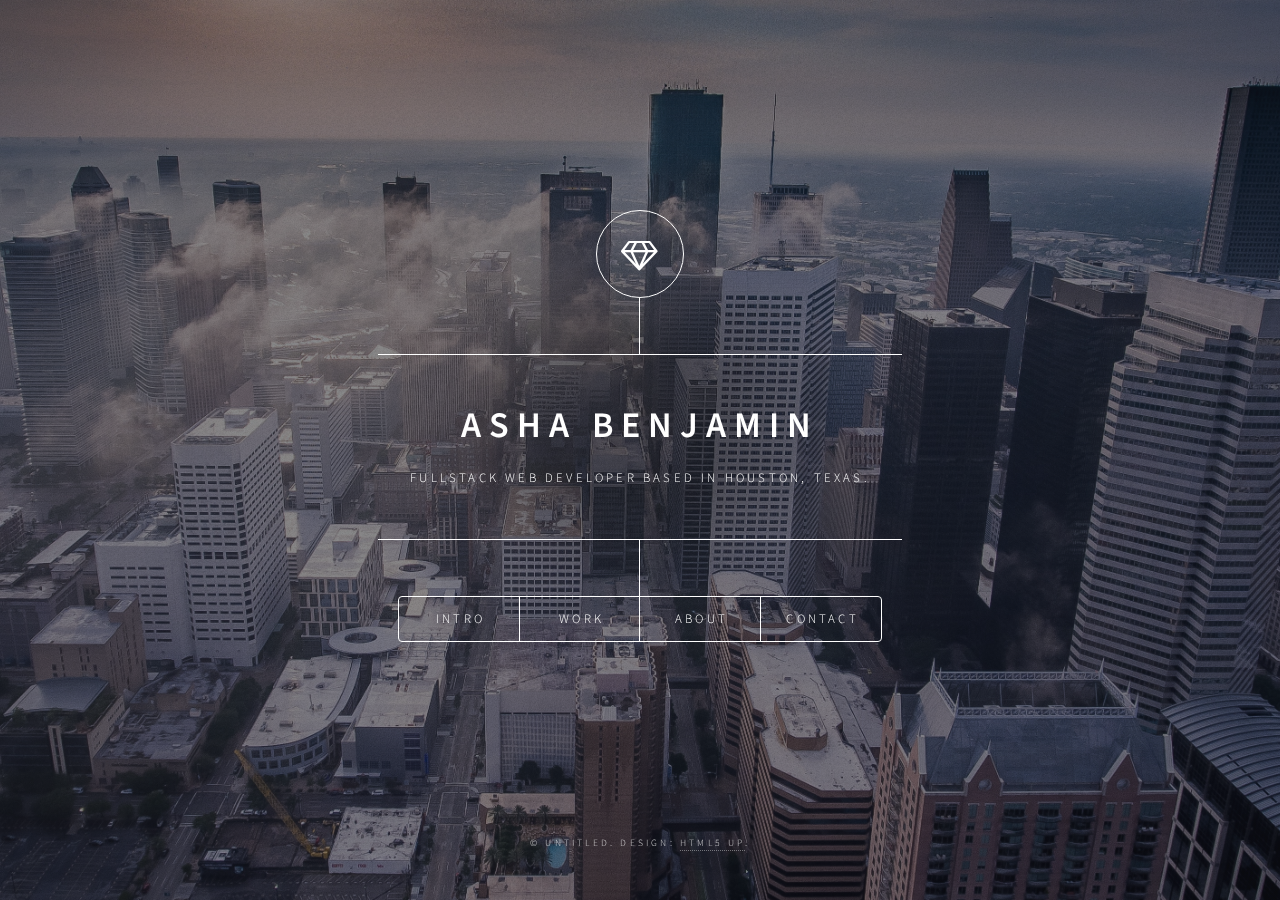
<file: index.html>
<!DOCTYPE HTML>
<!--
	Dimension by HTML5 UP
	html5up.net | @ajlkn
	Free for personal and commercial use under the CCA 3.0 license (html5up.net/license)
-->
<html>
	<head>
		<title>Asha Benjamin Portfolio</title>
		<meta charset="utf-8" />
		<meta name="viewport" content="width=device-width, initial-scale=1, user-scalable=no" />
		<link rel="stylesheet" href="assets/css/main.css" />
		<noscript><link rel="stylesheet" href="assets/css/noscript.css" /></noscript>
	</head>
	<body class="is-preload">

		<!-- Wrapper -->
			<div id="wrapper">

				<!-- Header -->
					<header id="header">
						<div class="logo">
							<span class="icon fa-diamond"></span>
						</div>
						<div class="content">
							<div class="inner">
								<h1>Asha Benjamin</h1>
								<p>Fullstack Web Developer based in Houston, Texas. </p>
							</div>
						</div>
						<nav>
							<ul>
								<li><a href="#intro">Intro</a></li>
								<li><a href="#work">Work</a></li>
								<li><a href="#about">About</a></li>
								<li><a href="#contact">Contact</a></li>
								<!--<li><a href="#elements">Elements</a></li>-->
							</ul>
						</nav>
					</header>

				<!-- Main -->
					<div id="main">

						<!-- Intro -->
							<article id="intro">
								<h2 class="major">Intro</h2>
								<span class="image main"><img src="images/pic01.jpg" alt="" /></span>
								<p>Aenean ornare velit lacus, ac varius enim ullamcorper eu. Proin aliquam facilisis ante interdum congue. Integer mollis, nisl amet convallis, porttitor magna ullamcorper, amet egestas mauris. Ut magna finibus nisi nec lacinia. Nam maximus erat id euismod egestas. By the way, check out my <a href="#work">awesome work</a>.</p>
								<p>Lorem ipsum dolor sit amet, consectetur adipiscing elit. Duis dapibus rutrum facilisis. Class aptent taciti sociosqu ad litora torquent per conubia nostra, per inceptos himenaeos. Etiam tristique libero eu nibh porttitor fermentum. Nullam venenatis erat id vehicula viverra. Nunc ultrices eros ut ultricies condimentum. Mauris risus lacus, blandit sit amet venenatis non, bibendum vitae dolor. Nunc lorem mauris, fringilla in aliquam at, euismod in lectus. Pellentesque habitant morbi tristique senectus et netus et malesuada fames ac turpis egestas. In non lorem sit amet elit placerat maximus. Pellentesque aliquam maximus risus, vel sed vehicula.</p>
							</article>

						<!-- Work -->
							<article id="work">
								<h2 class="major">Portfolio</h2>
								<span class="image main"><img src="images/pic02.jpg" alt="" /></span>
								<h1>Sweet Eats Bakery</h1>
								<p>This project was a study to Semantic HTML and basic CSS concepts.</p>
				
							</article>

						<!-- About -->
							<article id="about">
								<h2 class="major">About</h2>
								<span class="image main"><img src="images/pic03.jpg" alt="" /></span>
								<p>Lorem ipsum dolor sit amet, consectetur et adipiscing elit. Praesent eleifend dignissim arcu, at eleifend sapien imperdiet ac. Aliquam erat volutpat. Praesent urna nisi, fringila lorem et vehicula lacinia quam. Integer sollicitudin mauris nec lorem luctus ultrices. Aliquam libero et malesuada fames ac ante ipsum primis in faucibus. Cras viverra ligula sit amet ex mollis mattis lorem ipsum dolor sit amet.</p>
							</article>

						<!-- Contact -->
							<article id="contact">
								<h2 class="major">Contact</h2>
								<form method="post" action="#">
									<div class="fields">
										<div class="field half">
											<label for="name">Name</label>
											<input type="text" name="name" id="name" />
										</div>
										<div class="field half">
											<label for="email">Email</label>
											<input type="text" name="email" id="email" />
										</div>
										<div class="field">
											<label for="message">Message</label>
											<textarea name="message" id="message" rows="4"></textarea>
										</div>
									</div>
									<ul class="actions">
										<li><input type="submit" value="Send Message" class="primary" /></li>
										<li><input type="reset" value="Reset" /></li>
									</ul>
								</form>
								<ul class="icons">
									<li><a href="#" class="icon fa-twitter"><span class="label">Twitter</span></a></li>
									<li><a href="#" class="icon fa-facebook"><span class="label">Facebook</span></a></li>
									<li><a href="#" class="icon fa-instagram"><span class="label">Instagram</span></a></li>
									<li><a href="#" class="icon fa-github"><span class="label">GitHub</span></a></li>
								</ul>
							</article>

						<!-- Elements -->
							<article id="elements">
								<h2 class="major">Elements</h2>

								<section>
									<h3 class="major">Text</h3>
									<p>This is <b>bold</b> and this is <strong>strong</strong>. This is <i>italic</i> and this is <em>emphasized</em>.
									This is <sup>superscript</sup> text and this is <sub>subscript</sub> text.
									This is <u>underlined</u> and this is code: <code>for (;;) { ... }</code>. Finally, <a href="#">this is a link</a>.</p>
									<hr />
									<h2>Heading Level 2</h2>
									<h3>Heading Level 3</h3>
									<h4>Heading Level 4</h4>
									<h5>Heading Level 5</h5>
									<h6>Heading Level 6</h6>
									<hr />
									<h4>Blockquote</h4>
									<blockquote>Fringilla nisl. Donec accumsan interdum nisi, quis tincidunt felis sagittis eget tempus euismod. Vestibulum ante ipsum primis in faucibus vestibulum. Blandit adipiscing eu felis iaculis volutpat ac adipiscing accumsan faucibus. Vestibulum ante ipsum primis in faucibus lorem ipsum dolor sit amet nullam adipiscing eu felis.</blockquote>
									<h4>Preformatted</h4>
									<pre><code>i = 0;

while (!deck.isInOrder()) {
    print 'Iteration ' + i;
    deck.shuffle();
    i++;
}

print 'It took ' + i + ' iterations to sort the deck.';</code></pre>
								</section>

								<section>
									<h3 class="major">Lists</h3>

									<h4>Unordered</h4>
									<ul>
										<li>Dolor pulvinar etiam.</li>
										<li>Sagittis adipiscing.</li>
										<li>Felis enim feugiat.</li>
									</ul>

									<h4>Alternate</h4>
									<ul class="alt">
										<li>Dolor pulvinar etiam.</li>
										<li>Sagittis adipiscing.</li>
										<li>Felis enim feugiat.</li>
									</ul>

									<h4>Ordered</h4>
									<ol>
										<li>Dolor pulvinar etiam.</li>
										<li>Etiam vel felis viverra.</li>
										<li>Felis enim feugiat.</li>
										<li>Dolor pulvinar etiam.</li>
										<li>Etiam vel felis lorem.</li>
										<li>Felis enim et feugiat.</li>
									</ol>
									<h4>Icons</h4>
									<ul class="icons">
										<li><a href="#" class="icon fa-twitter"><span class="label">Twitter</span></a></li>
										<li><a href="#" class="icon fa-facebook"><span class="label">Facebook</span></a></li>
										<li><a href="#" class="icon fa-instagram"><span class="label">Instagram</span></a></li>
										<li><a href="#" class="icon fa-github"><span class="label">Github</span></a></li>
									</ul>

									<h4>Actions</h4>
									<ul class="actions">
										<li><a href="#" class="button primary">Default</a></li>
										<li><a href="#" class="button">Default</a></li>
									</ul>
									<ul class="actions stacked">
										<li><a href="#" class="button primary">Default</a></li>
										<li><a href="#" class="button">Default</a></li>
									</ul>
								</section>

								<section>
									<h3 class="major">Table</h3>
									<h4>Default</h4>
									<div class="table-wrapper">
										<table>
											<thead>
												<tr>
													<th>Name</th>
													<th>Description</th>
													<th>Price</th>
												</tr>
											</thead>
											<tbody>
												<tr>
													<td>Item One</td>
													<td>Ante turpis integer aliquet porttitor.</td>
													<td>29.99</td>
												</tr>
												<tr>
													<td>Item Two</td>
													<td>Vis ac commodo adipiscing arcu aliquet.</td>
													<td>19.99</td>
												</tr>
												<tr>
													<td>Item Three</td>
													<td> Morbi faucibus arcu accumsan lorem.</td>
													<td>29.99</td>
												</tr>
												<tr>
													<td>Item Four</td>
													<td>Vitae integer tempus condimentum.</td>
													<td>19.99</td>
												</tr>
												<tr>
													<td>Item Five</td>
													<td>Ante turpis integer aliquet porttitor.</td>
													<td>29.99</td>
												</tr>
											</tbody>
											<tfoot>
												<tr>
													<td colspan="2"></td>
													<td>100.00</td>
												</tr>
											</tfoot>
										</table>
									</div>

									<h4>Alternate</h4>
									<div class="table-wrapper">
										<table class="alt">
											<thead>
												<tr>
													<th>Name</th>
													<th>Description</th>
													<th>Price</th>
												</tr>
											</thead>
											<tbody>
												<tr>
													<td>Item One</td>
													<td>Ante turpis integer aliquet porttitor.</td>
													<td>29.99</td>
												</tr>
												<tr>
													<td>Item Two</td>
													<td>Vis ac commodo adipiscing arcu aliquet.</td>
													<td>19.99</td>
												</tr>
												<tr>
													<td>Item Three</td>
													<td> Morbi faucibus arcu accumsan lorem.</td>
													<td>29.99</td>
												</tr>
												<tr>
													<td>Item Four</td>
													<td>Vitae integer tempus condimentum.</td>
													<td>19.99</td>
												</tr>
												<tr>
													<td>Item Five</td>
													<td>Ante turpis integer aliquet porttitor.</td>
													<td>29.99</td>
												</tr>
											</tbody>
											<tfoot>
												<tr>
													<td colspan="2"></td>
													<td>100.00</td>
												</tr>
											</tfoot>
										</table>
									</div>
								</section>

								<section>
									<h3 class="major">Buttons</h3>
									<ul class="actions">
										<li><a href="#" class="button primary">Primary</a></li>
										<li><a href="#" class="button">Default</a></li>
									</ul>
									<ul class="actions">
										<li><a href="#" class="button">Default</a></li>
										<li><a href="#" class="button small">Small</a></li>
									</ul>
									<ul class="actions">
										<li><a href="#" class="button primary icon fa-download">Icon</a></li>
										<li><a href="#" class="button icon fa-download">Icon</a></li>
									</ul>
									<ul class="actions">
										<li><span class="button primary disabled">Disabled</span></li>
										<li><span class="button disabled">Disabled</span></li>
									</ul>
								</section>

								<section>
									<h3 class="major">Form</h3>
									<form method="post" action="#">
										<div class="fields">
											<div class="field half">
												<label for="demo-name">Name</label>
												<input type="text" name="demo-name" id="demo-name" value="" placeholder="Jane Doe" />
											</div>
											<div class="field half">
												<label for="demo-email">Email</label>
												<input type="email" name="demo-email" id="demo-email" value="" placeholder="jane@untitled.tld" />
											</div>
											<div class="field">
												<label for="demo-category">Category</label>
												<select name="demo-category" id="demo-category">
													<option value="">-</option>
													<option value="1">Manufacturing</option>
													<option value="1">Shipping</option>
													<option value="1">Administration</option>
													<option value="1">Human Resources</option>
												</select>
											</div>
											<div class="field half">
												<input type="radio" id="demo-priority-low" name="demo-priority" checked>
												<label for="demo-priority-low">Low</label>
											</div>
											<div class="field half">
												<input type="radio" id="demo-priority-high" name="demo-priority">
												<label for="demo-priority-high">High</label>
											</div>
											<div class="field half">
												<input type="checkbox" id="demo-copy" name="demo-copy">
												<label for="demo-copy">Email me a copy</label>
											</div>
											<div class="field half">
												<input type="checkbox" id="demo-human" name="demo-human" checked>
												<label for="demo-human">Not a robot</label>
											</div>
											<div class="field">
												<label for="demo-message">Message</label>
												<textarea name="demo-message" id="demo-message" placeholder="Enter your message" rows="6"></textarea>
											</div>
										</div>
										<ul class="actions">
											<li><input type="submit" value="Send Message" class="primary" /></li>
											<li><input type="reset" value="Reset" /></li>
										</ul>
									</form>
								</section>

							</article>

					</div>

				<!-- Footer -->
					<footer id="footer">
						<p class="copyright">&copy; Untitled. Design: <a href="https://html5up.net">HTML5 UP</a>.</p>
					</footer>

			</div>

		<!-- BG -->
			<div id="bg"></div>

		<!-- Scripts -->
			<script src="assets/js/jquery.min.js"></script>
			<script src="assets/js/browser.min.js"></script>
			<script src="assets/js/breakpoints.min.js"></script>
			<script src="assets/js/util.js"></script>
			<script src="assets/js/main.js"></script>

	</body>
</html>
</file>
<file: assets/css/noscript.css>
/*
	Dimension by HTML5 UP
	html5up.net | @ajlkn
	Free for personal and commercial use under the CCA 3.0 license (html5up.net/license)
*/

/* BG */

	body.is-preload #bg:before {
		background-color: transparent;
	}

/* Header */

	body.is-preload #header {
		-moz-filter: none;
		-webkit-filter: none;
		-ms-filter: none;
		filter: none;
	}

		body.is-preload #header > * {
			opacity: 1;
		}

		body.is-preload #header .content .inner {
			max-height: none;
			padding: 3rem 2rem;
			opacity: 1;
		}

/* Main */

	#main article {
		opacity: 1;
		margin: 4rem 0 0 0;
	}
</file>
<file: assets/css/main.css>
@import url(font-awesome.min.css);
@import url("https://fonts.googleapis.com/css?family=Source+Sans+Pro:300italic,600italic,300,600");

/*
	Dimension by HTML5 UP
	html5up.net | @ajlkn
	Free for personal and commercial use under the CCA 3.0 license (html5up.net/license)
*/

html, body, div, span, applet, object,
iframe, h1, h2, h3, h4, h5, h6, p, blockquote,
pre, a, abbr, acronym, address, big, cite,
code, del, dfn, em, img, ins, kbd, q, s, samp,
small, strike, strong, sub, sup, tt, var, b,
u, i, center, dl, dt, dd, ol, ul, li, fieldset,
form, label, legend, table, caption, tbody,
tfoot, thead, tr, th, td, article, aside,
canvas, details, embed, figure, figcaption,
footer, header, hgroup, menu, nav, output, ruby,
section, summary, time, mark, audio, video {
	margin: 0;
	padding: 0;
	border: 0;
	font-size: 100%;
	font: inherit;
	vertical-align: baseline;}

article, aside, details, figcaption, figure,
footer, header, hgroup, menu, nav, section {
	display: block;}

body {
	line-height: 1;
}

ol, ul {
	list-style: none;
}

blockquote, q {
	quotes: none;
}

	blockquote:before, blockquote:after, q:before, q:after {
		content: '';
		content: none;
	}

table {
	border-collapse: collapse;
	border-spacing: 0;
}

body {
	-webkit-text-size-adjust: none;
}

mark {
	background-color: transparent;
	color: inherit;
}

input::-moz-focus-inner {
	border: 0;
	padding: 0;
}

input, select, textarea {
	-moz-appearance: none;
	-webkit-appearance: none;
	-ms-appearance: none;
	appearance: none;
}

/* Basic */

	@-ms-viewport {
		width: device-width;
	}

	@media screen and (max-width: 480px) {

		html, body {
			min-width: 320px;
		}

	}

	html {
		box-sizing: border-box;
	}

	*, *:before, *:after {
		box-sizing: inherit;
	}

	body {
		background: #1b1f22;
	}

		body.is-preload *, body.is-preload *:before, body.is-preload *:after {
			-moz-animation: none !important;
			-webkit-animation: none !important;
			-ms-animation: none !important;
			animation: none !important;
			-moz-transition: none !important;
			-webkit-transition: none !important;
			-ms-transition: none !important;
			transition: none !important;
		}

/* Type */

	html {
		font-size: 16pt;
	}

		@media screen and (max-width: 1680px) {

			html {
				font-size: 12pt;
			}

		}

		@media screen and (max-width: 736px) {

			html {
				font-size: 11pt;
			}

		}

		@media screen and (max-width: 360px) {

			html {
				font-size: 10pt;
			}

		}

	body, input, select, textarea {
		color: #ffffff;
		font-family: "Source Sans Pro", sans-serif;
		font-weight: 300;
		font-size: 1rem;
		line-height: 1.65;
	}

	a {
		-moz-transition: color 0.2s ease-in-out, background-color 0.2s ease-in-out, border-bottom-color 0.2s ease-in-out;
		-webkit-transition: color 0.2s ease-in-out, background-color 0.2s ease-in-out, border-bottom-color 0.2s ease-in-out;
		-ms-transition: color 0.2s ease-in-out, background-color 0.2s ease-in-out, border-bottom-color 0.2s ease-in-out;
		transition: color 0.2s ease-in-out, background-color 0.2s ease-in-out, border-bottom-color 0.2s ease-in-out;
		border-bottom: dotted 1px rgba(255, 255, 255, 0.5);
		text-decoration: none;
		color: inherit;
	}

		a:hover {
			border-bottom-color: transparent;
		}

	strong, b {
		color: #ffffff;
		font-weight: 600;
	}

	em, i {
		font-style: italic;
	}

	p {
		margin: 0 0 2rem 0;
	}

	h1, h2, h3, h4, h5, h6 {
		color: #ffffff;
		font-weight: 600;
		line-height: 1.5;
		margin: 0 0 1rem 0;
		text-transform: uppercase;
		letter-spacing: 0.2rem;
	}

		h1 a, h2 a, h3 a, h4 a, h5 a, h6 a {
			color: inherit;
			text-decoration: none;
		}

		h1.major, h2.major, h3.major, h4.major, h5.major, h6.major {
			border-bottom: solid 1px #ffffff;
			width: -moz-max-content;
			width: -webkit-max-content;
			width: -ms-max-content;
			width: max-content;
			padding-bottom: 0.5rem;
			margin: 0 0 2rem 0;
		}

	h1 {
		font-size: 2.25rem;
		line-height: 1.3;
		letter-spacing: 0.5rem;
	}

	h2 {
		font-size: 1.5rem;
		line-height: 1.4;
		letter-spacing: 0.5rem;
	}

	h3 {
		font-size: 1rem;
	}

	h4 {
		font-size: 0.8rem;
	}

	h5 {
		font-size: 0.7rem;
	}

	h6 {
		font-size: 0.6rem;
	}

	@media screen and (max-width: 736px) {

		h1 {
			font-size: 1.75rem;
			line-height: 1.4;
		}

		h2 {
			font-size: 1.25em;
			line-height: 1.5;
		}

	}

	sub {
		font-size: 0.8rem;
		position: relative;
		top: 0.5rem;
	}

	sup {
		font-size: 0.8rem;
		position: relative;
		top: -0.5rem;
	}

	blockquote {
		border-left: solid 4px #ffffff;
		font-style: italic;
		margin: 0 0 2rem 0;
		padding: 0.5rem 0 0.5rem 2rem;
	}

	code {
		background: rgba(255, 255, 255, 0.075);
		border-radius: 4px;
		font-family: "Courier New", monospace;
		font-size: 0.9rem;
		margin: 0 0.25rem;
		padding: 0.25rem 0.65rem;
	}

	pre {
		-webkit-overflow-scrolling: touch;
		font-family: "Courier New", monospace;
		font-size: 0.9rem;
		margin: 0 0 2rem 0;
	}

		pre code {
			display: block;
			line-height: 1.75;
			padding: 1rem 1.5rem;
			overflow-x: auto;
		}

	hr {
		border: 0;
		border-bottom: solid 1px #ffffff;
		margin: 2.75rem 0;
	}

	.align-left {
		text-align: left;
	}

	.align-center {
		text-align: center;
	}

	.align-right {
		text-align: right;
	}

/* Form */

	form {
		margin: 0 0 2rem 0;
	}

		form > :last-child {
			margin-bottom: 0;
		}

		form > .fields {
			display: -moz-flex;
			display: -webkit-flex;
			display: -ms-flex;
			display: flex;
			-moz-flex-wrap: wrap;
			-webkit-flex-wrap: wrap;
			-ms-flex-wrap: wrap;
			flex-wrap: wrap;
			width: calc(100% + 3rem);
			margin: -1.5rem 0 2rem -1.5rem;
		}

			form > .fields > .field {
				-moz-flex-grow: 0;
				-webkit-flex-grow: 0;
				-ms-flex-grow: 0;
				flex-grow: 0;
				-moz-flex-shrink: 0;
				-webkit-flex-shrink: 0;
				-ms-flex-shrink: 0;
				flex-shrink: 0;
				padding: 1.5rem 0 0 1.5rem;
				width: calc(100% - 1.5rem);
			}

				form > .fields > .field.half {
					width: calc(50% - 0.75rem);
				}

				form > .fields > .field.third {
					width: calc(100%/3 - 0.5rem);
				}

				form > .fields > .field.quarter {
					width: calc(25% - 0.375rem);
				}

		@media screen and (max-width: 480px) {

			form > .fields {
				width: calc(100% + 3rem);
				margin: -1.5rem 0 2rem -1.5rem;
			}

				form > .fields > .field {
					padding: 1.5rem 0 0 1.5rem;
					width: calc(100% - 1.5rem);
				}

					form > .fields > .field.half {
						width: calc(100% - 1.5rem);
					}

					form > .fields > .field.third {
						width: calc(100% - 1.5rem);
					}

					form > .fields > .field.quarter {
						width: calc(100% - 1.5rem);
					}

		}

	label {
		color: #ffffff;
		display: block;
		font-size: 0.8rem;
		font-weight: 300;
		letter-spacing: 0.2rem;
		line-height: 1.5;
		margin: 0 0 1rem 0;
		text-transform: uppercase;
	}

	input[type="text"],
	input[type="password"],
	input[type="email"],
	input[type="tel"],
	select,
	textarea {
		-moz-appearance: none;
		-webkit-appearance: none;
		-ms-appearance: none;
		appearance: none;
		-moz-transition: border-color 0.2s ease-in-out, box-shadow 0.2s ease-in-out, background-color 0.2s ease-in-out;
		-webkit-transition: border-color 0.2s ease-in-out, box-shadow 0.2s ease-in-out, background-color 0.2s ease-in-out;
		-ms-transition: border-color 0.2s ease-in-out, box-shadow 0.2s ease-in-out, background-color 0.2s ease-in-out;
		transition: border-color 0.2s ease-in-out, box-shadow 0.2s ease-in-out, background-color 0.2s ease-in-out;
		background-color: transparent;
		border-radius: 4px;
		border: solid 1px #ffffff;
		color: inherit;
		display: block;
		outline: 0;
		padding: 0 1rem;
		text-decoration: none;
		width: 100%;
	}

		input[type="text"]:invalid,
		input[type="password"]:invalid,
		input[type="email"]:invalid,
		input[type="tel"]:invalid,
		select:invalid,
		textarea:invalid {
			box-shadow: none;
		}

		input[type="text"]:focus,
		input[type="password"]:focus,
		input[type="email"]:focus,
		input[type="tel"]:focus,
		select:focus,
		textarea:focus {
			background: rgba(255, 255, 255, 0.075);
			border-color: #ffffff;
			box-shadow: 0 0 0 1px #ffffff;
		}

	select {
		background-image: url("data:image/svg+xml;charset=utf8,%3Csvg xmlns='http://www.w3.org/2000/svg' width='40' height='40' preserveAspectRatio='none' viewBox='0 0 40 40'%3E%3Cpath d='M9.4,12.3l10.4,10.4l10.4-10.4c0.2-0.2,0.5-0.4,0.9-0.4c0.3,0,0.6,0.1,0.9,0.4l3.3,3.3c0.2,0.2,0.4,0.5,0.4,0.9 c0,0.4-0.1,0.6-0.4,0.9L20.7,31.9c-0.2,0.2-0.5,0.4-0.9,0.4c-0.3,0-0.6-0.1-0.9-0.4L4.3,17.3c-0.2-0.2-0.4-0.5-0.4-0.9 c0-0.4,0.1-0.6,0.4-0.9l3.3-3.3c0.2-0.2,0.5-0.4,0.9-0.4S9.1,12.1,9.4,12.3z' fill='%23ffffff' /%3E%3C/svg%3E");
		background-size: 1.25rem;
		background-repeat: no-repeat;
		background-position: calc(100% - 1rem) center;
		height: 2.75rem;
		padding-right: 2.75rem;
		text-overflow: ellipsis;
	}

		select option {
			color: #ffffff;
			background: #1b1f22;
		}

		select:focus::-ms-value {
			background-color: transparent;
		}

		select::-ms-expand {
			display: none;
		}

	input[type="text"],
	input[type="password"],
	input[type="email"],
	select {
		height: 2.75rem;
	}

	textarea {
		padding: 0.75rem 1rem;
	}

	input[type="checkbox"],
	input[type="radio"] {
		-moz-appearance: none;
		-webkit-appearance: none;
		-ms-appearance: none;
		appearance: none;
		display: block;
		float: left;
		margin-right: -2rem;
		opacity: 0;
		width: 1rem;
		z-index: -1;
	}

		input[type="checkbox"] + label,
		input[type="radio"] + label {
			text-decoration: none;
			-moz-user-select: none;
			-webkit-user-select: none;
			-ms-user-select: none;
			user-select: none;
			color: #ffffff;
			cursor: pointer;
			display: inline-block;
			font-size: 0.8rem;
			font-weight: 300;
			margin: 0 0 0.5rem 0;
			padding-left: 2.65rem;
			padding-right: 0.75rem;
			position: relative;
		}

			input[type="checkbox"] + label:before,
			input[type="radio"] + label:before {
				-moz-osx-font-smoothing: grayscale;
				-webkit-font-smoothing: antialiased;
				font-family: FontAwesome;
				font-style: normal;
				font-weight: normal;
				text-transform: none !important;
			}

			input[type="checkbox"] + label:before,
			input[type="radio"] + label:before {
				-moz-transition: border-color 0.2s ease-in-out, box-shadow 0.2s ease-in-out, background-color 0.2s ease-in-out;
				-webkit-transition: border-color 0.2s ease-in-out, box-shadow 0.2s ease-in-out, background-color 0.2s ease-in-out;
				-ms-transition: border-color 0.2s ease-in-out, box-shadow 0.2s ease-in-out, background-color 0.2s ease-in-out;
				transition: border-color 0.2s ease-in-out, box-shadow 0.2s ease-in-out, background-color 0.2s ease-in-out;
				border-radius: 4px;
				border: solid 1px #ffffff;
				content: '';
				display: inline-block;
				height: 1.65rem;
				left: 0;
				line-height: calc(1.58125rem + 0em);
				position: absolute;
				text-align: center;
				top: -0.125rem;
				width: 1.65rem;
			}

		input[type="checkbox"]:checked + label:before,
		input[type="radio"]:checked + label:before {
			background: #ffffff !important;
			border-color: #ffffff !important;
			color: #1b1f22;
			content: '\f00c';
		}

		input[type="checkbox"]:focus + label:before,
		input[type="radio"]:focus + label:before {
			background: rgba(255, 255, 255, 0.075);
			border-color: #ffffff;
			box-shadow: 0 0 0 1px #ffffff;
		}

	input[type="checkbox"] + label:before {
		border-radius: 4px;
	}

	input[type="radio"] + label:before {
		border-radius: 100%;
	}

	::-webkit-input-placeholder {
		color: rgba(255, 255, 255, 0.5) !important;
		opacity: 1.0;
	}

	:-moz-placeholder {
		color: rgba(255, 255, 255, 0.5) !important;
		opacity: 1.0;
	}

	::-moz-placeholder {
		color: rgba(255, 255, 255, 0.5) !important;
		opacity: 1.0;
	}

	:-ms-input-placeholder {
		color: rgba(255, 255, 255, 0.5) !important;
		opacity: 1.0;
	}

	.formerize-placeholder {
		color: rgba(255, 255, 255, 0.5) !important;
		opacity: 1.0;
	}

/* Box */

	.box {
		border-radius: 4px;
		border: solid 1px #ffffff;
		margin-bottom: 2rem;
		padding: 1.5em;
	}

		.box > :last-child,
		.box > :last-child > :last-child,
		.box > :last-child > :last-child > :last-child {
			margin-bottom: 0;
		}

		.box.alt {
			border: 0;
			border-radius: 0;
			padding: 0;
		}

/* Icon */

	.icon {
		text-decoration: none;
		border-bottom: none;
		position: relative;
	}

		.icon:before {
			-moz-osx-font-smoothing: grayscale;
			-webkit-font-smoothing: antialiased;
			font-family: FontAwesome;
			font-style: normal;
			font-weight: normal;
			text-transform: none !important;
		}

		.icon > .label {
			display: none;
		}

/* Image */

	.image {
		border-radius: 4px;
		border: 0;
		display: inline-block;
		position: relative;
	}

		.image:before {
			pointer-events: none;
			background-image: url("../../images/overlay.png");
			background-color: rgba(19, 21, 25, 0.5);
			border-radius: 4px;
			content: '';
			display: block;
			height: 100%;
			left: 0;
			opacity: 0.5;
			position: absolute;
			top: 0;
			width: 100%;
		}

		.image img {
			border-radius: 4px;
			display: block;
		}

		.image.left, .image.right {
			max-width: 40%;
		}

			.image.left img, .image.right img {
				width: 100%;
			}

		.image.left {
			float: left;
			padding: 0 1.5em 1em 0;
			top: 0.25em;
		}

		.image.right {
			float: right;
			padding: 0 0 1em 1.5em;
			top: 0.25em;
		}

		.image.fit {
			display: block;
			margin: 0 0 2rem 0;
			width: 100%;
		}

			.image.fit img {
				width: 100%;
			}

		.image.main {
			display: block;
			margin: 2.5rem 0;
			width: 100%;
		}

			.image.main img {
				width: 100%;
			}

		@media screen and (max-width: 736px) {

			.image.main {
				margin: 2rem 0;
			}

		}

		@media screen and (max-width: 480px) {

			.image.main {
				margin: 1.5rem 0;
			}

		}

/* List */

	ol {
		list-style: decimal;
		margin: 0 0 2rem 0;
		padding-left: 1.25em;
	}

		ol li {
			padding-left: 0.25em;
		}

	ul {
		list-style: disc;
		margin: 0 0 2rem 0;
		padding-left: 1em;
	}

		ul li {
			padding-left: 0.5em;
		}

		ul.alt {
			list-style: none;
			padding-left: 0;
		}

			ul.alt li {
				border-top: solid 1px #ffffff;
				padding: 0.5em 0;
			}

				ul.alt li:first-child {
					border-top: 0;
					padding-top: 0;
				}

	dl {
		margin: 0 0 2rem 0;
	}

		dl dt {
			display: block;
			font-weight: 600;
			margin: 0 0 1rem 0;
		}

		dl dd {
			margin-left: 2rem;
		}

/* Actions */

	ul.actions {
		display: -moz-flex;
		display: -webkit-flex;
		display: -ms-flex;
		display: flex;
		cursor: default;
		list-style: none;
		margin-left: -1rem;
		padding-left: 0;
	}

		ul.actions li {
			padding: 0 0 0 1rem;
			vertical-align: middle;
		}

		ul.actions.special {
			-moz-justify-content: center;
			-webkit-justify-content: center;
			-ms-justify-content: center;
			justify-content: center;
			width: 100%;
			margin-left: 0;
		}

			ul.actions.special li:first-child {
				padding-left: 0;
			}

		ul.actions.stacked {
			-moz-flex-direction: column;
			-webkit-flex-direction: column;
			-ms-flex-direction: column;
			flex-direction: column;
			margin-left: 0;
		}

			ul.actions.stacked li {
				padding: 1.3rem 0 0 0;
			}

				ul.actions.stacked li:first-child {
					padding-top: 0;
				}

		ul.actions.fit {
			width: calc(100% + 1rem);
		}

			ul.actions.fit li {
				-moz-flex-grow: 1;
				-webkit-flex-grow: 1;
				-ms-flex-grow: 1;
				flex-grow: 1;
				-moz-flex-shrink: 1;
				-webkit-flex-shrink: 1;
				-ms-flex-shrink: 1;
				flex-shrink: 1;
				width: 100%;
			}

				ul.actions.fit li > * {
					width: 100%;
				}

			ul.actions.fit.stacked {
				width: 100%;
			}

		@media screen and (max-width: 480px) {

			ul.actions:not(.fixed) {
				-moz-flex-direction: column;
				-webkit-flex-direction: column;
				-ms-flex-direction: column;
				flex-direction: column;
				margin-left: 0;
				width: 100% !important;
			}

				ul.actions:not(.fixed) li {
					-moz-flex-grow: 1;
					-webkit-flex-grow: 1;
					-ms-flex-grow: 1;
					flex-grow: 1;
					-moz-flex-shrink: 1;
					-webkit-flex-shrink: 1;
					-ms-flex-shrink: 1;
					flex-shrink: 1;
					padding: 1rem 0 0 0;
					text-align: center;
					width: 100%;
				}

					ul.actions:not(.fixed) li > * {
						width: 100%;
					}

					ul.actions:not(.fixed) li:first-child {
						padding-top: 0;
					}

					ul.actions:not(.fixed) li input[type="submit"],
					ul.actions:not(.fixed) li input[type="reset"],
					ul.actions:not(.fixed) li input[type="button"],
					ul.actions:not(.fixed) li button,
					ul.actions:not(.fixed) li .button {
						width: 100%;
					}

						ul.actions:not(.fixed) li input[type="submit"].icon:before,
						ul.actions:not(.fixed) li input[type="reset"].icon:before,
						ul.actions:not(.fixed) li input[type="button"].icon:before,
						ul.actions:not(.fixed) li button.icon:before,
						ul.actions:not(.fixed) li .button.icon:before {
							margin-left: -0.5em;
						}

		}

/* Icons */

	ul.icons {
		cursor: default;
		list-style: none;
		padding-left: 0;
	}

		ul.icons li {
			display: inline-block;
			padding: 0 0.75em 0 0;
		}

			ul.icons li:last-child {
				padding-right: 0;
			}

			ul.icons li a {
				border-radius: 100%;
				box-shadow: inset 0 0 0 1px #ffffff;
				display: inline-block;
				height: 2.25rem;
				line-height: 2.25rem;
				text-align: center;
				width: 2.25rem;
			}

				ul.icons li a:hover {
					background-color: rgba(255, 255, 255, 0.075);
				}

				ul.icons li a:active {
					background-color: rgba(255, 255, 255, 0.175);
				}

/* Table */

	.table-wrapper {
		-webkit-overflow-scrolling: touch;
		overflow-x: auto;
	}

	table {
		margin: 0 0 2rem 0;
		width: 100%;
	}

		table tbody tr {
			border: solid 1px #ffffff;
			border-left: 0;
			border-right: 0;
		}

			table tbody tr:nth-child(2n + 1) {
				background-color: rgba(255, 255, 255, 0.075);
			}

		table td {
			padding: 0.75em 0.75em;
		}

		table th {
			color: #ffffff;
			font-size: 0.9em;
			font-weight: 600;
			padding: 0 0.75em 0.75em 0.75em;
			text-align: left;
		}

		table thead {
			border-bottom: solid 2px #ffffff;
		}

		table tfoot {
			border-top: solid 2px #ffffff;
		}

		table.alt {
			border-collapse: separate;
		}

			table.alt tbody tr td {
				border: solid 1px #ffffff;
				border-left-width: 0;
				border-top-width: 0;
			}

				table.alt tbody tr td:first-child {
					border-left-width: 1px;
				}

			table.alt tbody tr:first-child td {
				border-top-width: 1px;
			}

			table.alt thead {
				border-bottom: 0;
			}

			table.alt tfoot {
				border-top: 0;
			}

/* Button */

	input[type="submit"],
	input[type="reset"],
	input[type="button"],
	button,
	.button {
		-moz-appearance: none;
		-webkit-appearance: none;
		-ms-appearance: none;
		appearance: none;
		-moz-transition: background-color 0.2s ease-in-out, color 0.2s ease-in-out;
		-webkit-transition: background-color 0.2s ease-in-out, color 0.2s ease-in-out;
		-ms-transition: background-color 0.2s ease-in-out, color 0.2s ease-in-out;
		transition: background-color 0.2s ease-in-out, color 0.2s ease-in-out;
		background-color: transparent;
		border-radius: 4px;
		border: 0;
		box-shadow: inset 0 0 0 1px #ffffff;
		color: #ffffff !important;
		cursor: pointer;
		display: inline-block;
		font-size: 0.8rem;
		font-weight: 300;
		height: 2.75rem;
		letter-spacing: 0.2rem;
		line-height: 2.75rem;
		outline: 0;
		padding: 0 1.25rem 0 1.35rem;
		text-align: center;
		text-decoration: none;
		text-transform: uppercase;
		white-space: nowrap;
	}

		input[type="submit"]:hover,
		input[type="reset"]:hover,
		input[type="button"]:hover,
		button:hover,
		.button:hover {
			background-color: rgba(255, 255, 255, 0.075);
		}

		input[type="submit"]:active,
		input[type="reset"]:active,
		input[type="button"]:active,
		button:active,
		.button:active {
			background-color: rgba(255, 255, 255, 0.175);
		}

		input[type="submit"].icon:before,
		input[type="reset"].icon:before,
		input[type="button"].icon:before,
		button.icon:before,
		.button.icon:before {
			margin-right: 0.5em;
		}

		input[type="submit"].fit,
		input[type="reset"].fit,
		input[type="button"].fit,
		button.fit,
		.button.fit {
			width: 100%;
		}

		input[type="submit"].small,
		input[type="reset"].small,
		input[type="button"].small,
		button.small,
		.button.small {
			font-size: 0.6rem;
			height: 2.0625rem;
			line-height: 2.0625rem;
		}

		input[type="submit"].primary,
		input[type="reset"].primary,
		input[type="button"].primary,
		button.primary,
		.button.primary {
			background-color: #ffffff;
			color: #1b1f22 !important;
			font-weight: 600;
		}

		input[type="submit"].disabled, input[type="submit"]:disabled,
		input[type="reset"].disabled,
		input[type="reset"]:disabled,
		input[type="button"].disabled,
		input[type="button"]:disabled,
		button.disabled,
		button:disabled,
		.button.disabled,
		.button:disabled {
			pointer-events: none;
			cursor: default;
			opacity: 0.25;
		}

	input[type="submit"],
	input[type="reset"],
	input[type="button"],
	button {
		line-height: calc(2.75rem - 2px);
	}

/* BG */

	#bg {
		-moz-transform: scale(1.0);
		-webkit-transform: scale(1.0);
		-ms-transform: scale(1.0);
		transform: scale(1.0);
		-webkit-backface-visibility: hidden;
		position: fixed;
		top: 0;
		left: 0;
		width: 100%;
		height: 100vh;
		z-index: 1;
	}

		#bg:before, #bg:after {
			content: '';
			display: block;
			position: absolute;
			top: 0;
			left: 0;
			width: 100%;
			height: 100%;
		}

		#bg:before {
			-moz-transition: background-color 2.5s ease-in-out;
			-webkit-transition: background-color 2.5s ease-in-out;
			-ms-transition: background-color 2.5s ease-in-out;
			transition: background-color 2.5s ease-in-out;
			-moz-transition-delay: 0.75s;
			-webkit-transition-delay: 0.75s;
			-ms-transition-delay: 0.75s;
			transition-delay: 0.75s;
			background-image: linear-gradient(to top, rgba(19, 21, 25, 0.5), rgba(19, 21, 25, 0.5)), url("../../images/overlay.png");
			background-size: auto, 256px 256px;
			background-position: center, center;
			background-repeat: no-repeat, repeat;
			z-index: 2;
		}

		#bg:after {
			-moz-transform: scale(1.125);
			-webkit-transform: scale(1.125);
			-ms-transform: scale(1.125);
			transform: scale(1.125);
			-moz-transition: -moz-transform 0.325s ease-in-out, -moz-filter 0.325s ease-in-out;
			-webkit-transition: -webkit-transform 0.325s ease-in-out, -webkit-filter 0.325s ease-in-out;
			-ms-transition: -ms-transform 0.325s ease-in-out, -ms-filter 0.325s ease-in-out;
			transition: transform 0.325s ease-in-out, filter 0.325s ease-in-out;
			background-image: url("../../images/texas-img.jpg");
			background-position: center;
			background-size: cover;
			background-repeat: no-repeat;
			z-index: 1;
		}

		body.is-article-visible #bg:after {
			-moz-transform: scale(1.0825);
			-webkit-transform: scale(1.0825);
			-ms-transform: scale(1.0825);
			transform: scale(1.0825);
			-moz-filter: blur(0.2rem);
			-webkit-filter: blur(0.2rem);
			-ms-filter: blur(0.2rem);
			filter: blur(0.2rem);
		}

		body.is-preload #bg:before {
			background-color: #000000;
		}

/* Wrapper */

	#wrapper {
		display: -moz-flex;
		display: -webkit-flex;
		display: -ms-flex;
		display: flex;
		-moz-flex-direction: column;
		-webkit-flex-direction: column;
		-ms-flex-direction: column;
		flex-direction: column;
		-moz-align-items: center;
		-webkit-align-items: center;
		-ms-align-items: center;
		align-items: center;
		-moz-justify-content: space-between;
		-webkit-justify-content: space-between;
		-ms-justify-content: space-between;
		justify-content: space-between;
		position: relative;
		min-height: 100vh;
		width: 100%;
		padding: 4rem 2rem;
		z-index: 3;
	}

		#wrapper:before {
			content: '';
			display: block;
		}

		@media screen and (max-width: 1680px) {

			#wrapper {
				padding: 3rem 2rem;
			}

		}

		@media screen and (max-width: 736px) {

			#wrapper {
				padding: 2rem 1rem;
			}

		}

		@media screen and (max-width: 480px) {

			#wrapper {
				padding: 1rem;
			}

		}

/* Header */

	#header {
		display: -moz-flex;
		display: -webkit-flex;
		display: -ms-flex;
		display: flex;
		-moz-flex-direction: column;
		-webkit-flex-direction: column;
		-ms-flex-direction: column;
		flex-direction: column;
		-moz-align-items: center;
		-webkit-align-items: center;
		-ms-align-items: center;
		align-items: center;
		-moz-transition: -moz-transform 0.325s ease-in-out, -moz-filter 0.325s ease-in-out, opacity 0.325s ease-in-out;
		-webkit-transition: -webkit-transform 0.325s ease-in-out, -webkit-filter 0.325s ease-in-out, opacity 0.325s ease-in-out;
		-ms-transition: -ms-transform 0.325s ease-in-out, -ms-filter 0.325s ease-in-out, opacity 0.325s ease-in-out;
		transition: transform 0.325s ease-in-out, filter 0.325s ease-in-out, opacity 0.325s ease-in-out;
		background-image: -moz-radial-gradient(rgba(0, 0, 0, 0.25) 25%, rgba(0, 0, 0, 0) 55%);
		background-image: -webkit-radial-gradient(rgba(0, 0, 0, 0.25) 25%, rgba(0, 0, 0, 0) 55%);
		background-image: -ms-radial-gradient(rgba(0, 0, 0, 0.25) 25%, rgba(0, 0, 0, 0) 55%);
		background-image: radial-gradient(rgba(0, 0, 0, 0.25) 25%, rgba(0, 0, 0, 0) 55%);
		max-width: 100%;
		text-align: center;
	}

		#header > * {
			-moz-transition: opacity 0.325s ease-in-out;
			-webkit-transition: opacity 0.325s ease-in-out;
			-ms-transition: opacity 0.325s ease-in-out;
			transition: opacity 0.325s ease-in-out;
			position: relative;
			margin-top: 3.5rem;
		}

			#header > *:before {
				content: '';
				display: block;
				position: absolute;
				top: calc(-3.5rem - 1px);
				left: calc(50% - 1px);
				width: 1px;
				height: calc(3.5rem + 1px);
				background: #ffffff;
			}

		#header > :first-child {
			margin-top: 0;
		}

			#header > :first-child:before {
				display: none;
			}

		#header .logo {
			width: 5.5rem;
			height: 5.5rem;
			line-height: 5.5rem;
			border: solid 1px #ffffff;
			border-radius: 100%;
		}

			#header .logo .icon:before {
				font-size: 2rem;
			}

		#header .content {
			border-style: solid;
			border-color: #ffffff;
			border-top-width: 1px;
			border-bottom-width: 1px;
			max-width: 100%;
		}

			#header .content .inner {
				-moz-transition: max-height 0.75s ease, padding 0.75s ease, opacity 0.325s ease-in-out;
				-webkit-transition: max-height 0.75s ease, padding 0.75s ease, opacity 0.325s ease-in-out;
				-ms-transition: max-height 0.75s ease, padding 0.75s ease, opacity 0.325s ease-in-out;
				transition: max-height 0.75s ease, padding 0.75s ease, opacity 0.325s ease-in-out;
				-moz-transition-delay: 0.25s;
				-webkit-transition-delay: 0.25s;
				-ms-transition-delay: 0.25s;
				transition-delay: 0.25s;
				padding: 3rem 2rem;
				max-height: 40rem;
				overflow: hidden;
			}

				#header .content .inner > :last-child {
					margin-bottom: 0;
				}

			#header .content p {
				text-transform: uppercase;
				letter-spacing: 0.2rem;
				font-size: 0.8rem;
				line-height: 2;
			}

		#header nav ul {
			display: -moz-flex;
			display: -webkit-flex;
			display: -ms-flex;
			display: flex;
			margin-bottom: 0;
			list-style: none;
			padding-left: 0;
			border: solid 1px #ffffff;
			border-radius: 4px;
		}

			#header nav ul li {
				padding-left: 0;
				border-left: solid 1px #ffffff;
			}

				#header nav ul li:first-child {
					border-left: 0;
				}

				#header nav ul li a {
					display: block;
					min-width: 7.5rem;
					height: 2.75rem;
					line-height: 2.75rem;
					padding: 0 1.25rem 0 1.45rem;
					text-transform: uppercase;
					letter-spacing: 0.2rem;
					font-size: 0.8rem;
					border-bottom: 0;
				}

					#header nav ul li a:hover {
						background-color: rgba(255, 255, 255, 0.075);
					}

					#header nav ul li a:active {
						background-color: rgba(255, 255, 255, 0.175);
					}

		#header nav.use-middle:after {
			content: '';
			display: block;
			position: absolute;
			top: 0;
			left: calc(50% - 1px);
			width: 1px;
			height: 100%;
			background: #ffffff;
		}

		#header nav.use-middle ul li.is-middle {
			border-left: 0;
		}

		body.is-article-visible #header {
			-moz-transform: scale(0.95);
			-webkit-transform: scale(0.95);
			-ms-transform: scale(0.95);
			transform: scale(0.95);
			-moz-filter: blur(0.1rem);
			-webkit-filter: blur(0.1rem);
			-ms-filter: blur(0.1rem);
			filter: blur(0.1rem);
			opacity: 0;
		}

		body.is-preload #header {
			-moz-filter: blur(0.125rem);
			-webkit-filter: blur(0.125rem);
			-ms-filter: blur(0.125rem);
			filter: blur(0.125rem);
		}

			body.is-preload #header > * {
				opacity: 0;
			}

			body.is-preload #header .content .inner {
				max-height: 0;
				padding-top: 0;
				padding-bottom: 0;
				opacity: 0;
			}

		@media screen and (max-width: 980px) {

			#header .content p br {
				display: none;
			}

		}

		@media screen and (max-width: 736px) {

			#header > * {
				margin-top: 2rem;
			}

				#header > *:before {
					top: calc(-2rem - 1px);
					height: calc(2rem + 1px);
				}

			#header .logo {
				width: 4.75rem;
				height: 4.75rem;
				line-height: 4.75rem;
			}

				#header .logo .icon:before {
					font-size: 1.75rem;
				}

			#header .content .inner {
				padding: 2.5rem 1rem;
			}

			#header .content p {
				line-height: 1.875;
			}

		}

		@media screen and (max-width: 480px) {

			#header {
				padding: 1.5rem 0;
			}

				#header .content .inner {
					padding: 2.5rem 0;
				}

				#header nav ul {
					-moz-flex-direction: column;
					-webkit-flex-direction: column;
					-ms-flex-direction: column;
					flex-direction: column;
					min-width: 10rem;
					max-width: 100%;
				}

					#header nav ul li {
						border-left: 0;
						border-top: solid 1px #ffffff;
					}

						#header nav ul li:first-child {
							border-top: 0;
						}

						#header nav ul li a {
							height: 3rem;
							line-height: 3rem;
							min-width: 0;
							width: 100%;
						}

				#header nav.use-middle:after {
					display: none;
				}

		}

/* Main */

	#main {
		-moz-flex-grow: 1;
		-webkit-flex-grow: 1;
		-ms-flex-grow: 1;
		flex-grow: 1;
		-moz-flex-shrink: 1;
		-webkit-flex-shrink: 1;
		-ms-flex-shrink: 1;
		flex-shrink: 1;
		display: -moz-flex;
		display: -webkit-flex;
		display: -ms-flex;
		display: flex;
		-moz-align-items: center;
		-webkit-align-items: center;
		-ms-align-items: center;
		align-items: center;
		-moz-justify-content: center;
		-webkit-justify-content: center;
		-ms-justify-content: center;
		justify-content: center;
		-moz-flex-direction: column;
		-webkit-flex-direction: column;
		-ms-flex-direction: column;
		flex-direction: column;
		position: relative;
		max-width: 100%;
		z-index: 3;
	}

		#main article {
			-moz-transform: translateY(0.25rem);
			-webkit-transform: translateY(0.25rem);
			-ms-transform: translateY(0.25rem);
			transform: translateY(0.25rem);
			-moz-transition: opacity 0.325s ease-in-out, -moz-transform 0.325s ease-in-out;
			-webkit-transition: opacity 0.325s ease-in-out, -webkit-transform 0.325s ease-in-out;
			-ms-transition: opacity 0.325s ease-in-out, -ms-transform 0.325s ease-in-out;
			transition: opacity 0.325s ease-in-out, transform 0.325s ease-in-out;
			padding: 4.5rem 2.5rem 1.5rem 2.5rem ;
			position: relative;
			width: 40rem;
			max-width: 100%;
			background-color: rgba(27, 31, 34, 0.85);
			border-radius: 4px;
			opacity: 0;
		}

			#main article.active {
				-moz-transform: translateY(0);
				-webkit-transform: translateY(0);
				-ms-transform: translateY(0);
				transform: translateY(0);
				opacity: 1;
			}

			#main article .close {
				display: block;
				position: absolute;
				top: 0;
				right: 0;
				width: 4rem;
				height: 4rem;
				cursor: pointer;
				text-indent: 4rem;
				overflow: hidden;
				white-space: nowrap;
			}

				#main article .close:before {
					-moz-transition: background-color 0.2s ease-in-out;
					-webkit-transition: background-color 0.2s ease-in-out;
					-ms-transition: background-color 0.2s ease-in-out;
					transition: background-color 0.2s ease-in-out;
					content: '';
					display: block;
					position: absolute;
					top: 0.75rem;
					left: 0.75rem;
					width: 2.5rem;
					height: 2.5rem;
					border-radius: 100%;
					background-position: center;
					background-image: url("data:image/svg+xml;charset=utf8,%3Csvg xmlns='http://www.w3.org/2000/svg' xmlns:xlink='http://www.w3.org/1999/xlink' width='20px' height='20px' viewBox='0 0 20 20' zoomAndPan='disable'%3E%3Cstyle%3Eline %7B stroke: %23ffffff%3B stroke-width: 1%3B %7D%3C/style%3E%3Cline x1='2' y1='2' x2='18' y2='18' /%3E%3Cline x1='18' y1='2' x2='2' y2='18' /%3E%3C/svg%3E");
					background-size: 20px 20px;
					background-repeat: no-repeat;
				}

				#main article .close:hover:before {
					background-color: rgba(255, 255, 255, 0.075);
				}

				#main article .close:active:before {
					background-color: rgba(255, 255, 255, 0.175);
				}

		@media screen and (max-width: 736px) {

			#main article {
				padding: 3.5rem 2rem 0.5rem 2rem ;
			}

				#main article .close:before {
					top: 0.875rem;
					left: 0.875rem;
					width: 2.25rem;
					height: 2.25rem;
					background-size: 14px 14px;
				}

		}

		@media screen and (max-width: 480px) {

			#main article {
				padding: 3rem 1.5rem 0.5rem 1.5rem ;
			}

		}

/* Footer */

	#footer {
		-moz-transition: -moz-transform 0.325s ease-in-out, -moz-filter 0.325s ease-in-out, opacity 0.325s ease-in-out;
		-webkit-transition: -webkit-transform 0.325s ease-in-out, -webkit-filter 0.325s ease-in-out, opacity 0.325s ease-in-out;
		-ms-transition: -ms-transform 0.325s ease-in-out, -ms-filter 0.325s ease-in-out, opacity 0.325s ease-in-out;
		transition: transform 0.325s ease-in-out, filter 0.325s ease-in-out, opacity 0.325s ease-in-out;
		width: 100%;
		max-width: 100%;
		margin-top: 2rem;
		text-align: center;
	}

		#footer .copyright {
			letter-spacing: 0.2rem;
			font-size: 0.6rem;
			opacity: 0.75;
			margin-bottom: 0;
			text-transform: uppercase;
		}

		body.is-article-visible #footer {
			-moz-transform: scale(0.95);
			-webkit-transform: scale(0.95);
			-ms-transform: scale(0.95);
			transform: scale(0.95);
			-moz-filter: blur(0.1rem);
			-webkit-filter: blur(0.1rem);
			-ms-filter: blur(0.1rem);
			filter: blur(0.1rem);
			opacity: 0;
		}

		body.is-preload #footer {
			opacity: 0;
		}
</file>
